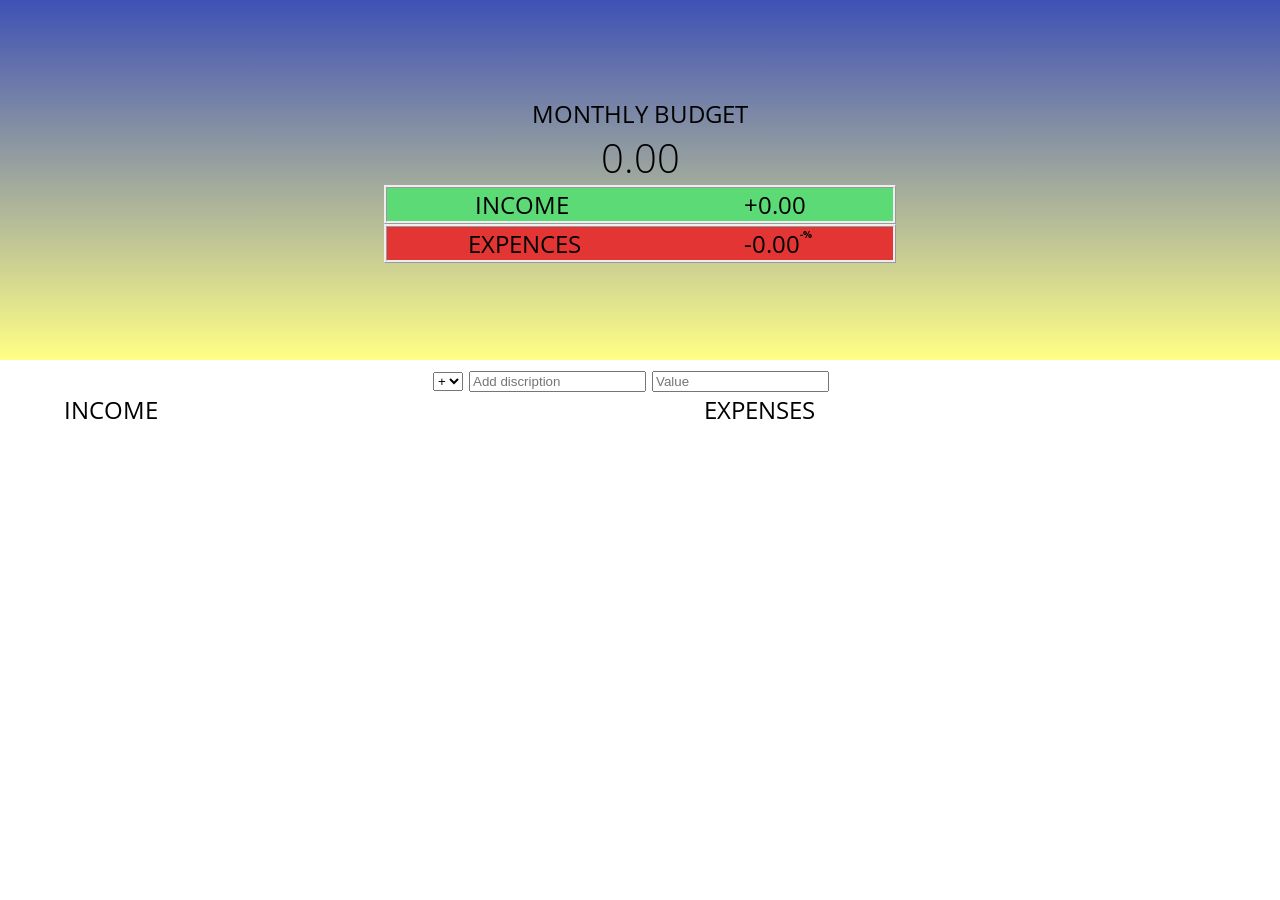
<file: index.html>
<!DOCTYPE html>
<html lang="en">
<head>
    <meta charset="UTF-8">
    <meta name="viewport" content="width=device-width, initial-scale=1.0">
    <meta http-equiv="X-UA-Compatible" content="ie=edge">
    <link href="https://fonts.googleapis.com/css?family=Open+Sans:100,300,400,600" rel="stylesheet" type="text/css">
    <link href="http://code.ionicframework.com/ionicons/2.0.1/css/ionicons.min.css" rel="stylesheet" type="text/css">
    <link type="text/css" rel="stylesheet" href="css/budgety.css">
    <title>Budgety</title>
</head>
<body>
    <div class = "first-section">
        <div class = "fs-content">
            <div class = "budget-title">
                MONTHLY BUDGET 
            </div>
            <div class = "bd-value">
                0.00
            </div>
            <div class = "bd-income">
                <div class = "fs-income">INCOME</div>
                <div class = "total-inc">+0.00</div>                  
                
            </div>
            <div class = "bd-expences">
                <div class = "fs-expences">EXPENCES</div>
                <div class = "container"><div class = "total-exp">-0.00 </div>
                <div id = "expper">-%</div></div>
                
            </div>
        </div>
    </div>
    <div class = "second-section">
        <div class = "ss-container">
            <form class="bg-form" id = "form-id">
                <select class = "bd-type">
                    <option value = "inc" selected>+</option>
                    <option value = "dec" >-</option>
                </select>
                <input class="inp-discr" id = "inp-disc-Id" type="text" placeholder="Add discription">
                <input class = "inp-value" id = "inp-val-Id" type="number" placeholder="Value">
                <button class = "add">
                    <i class ="ion-ios-checkmark-outline"></i>
                </button>
           </form> 
        </div>
    </div>
    <div class = "third-section">
        <div class = "income">
            <div>INCOME</div>
            <div id = "incarray" class="inc-array"></div>
        </div>
        <div class="expenses">
            <div>EXPENSES</div>
            <div id = "exparray" class="exp-array"></div>
        </div>
    </div>
    <script src="js/budget.js"></script>
</body>
</html>
</file>
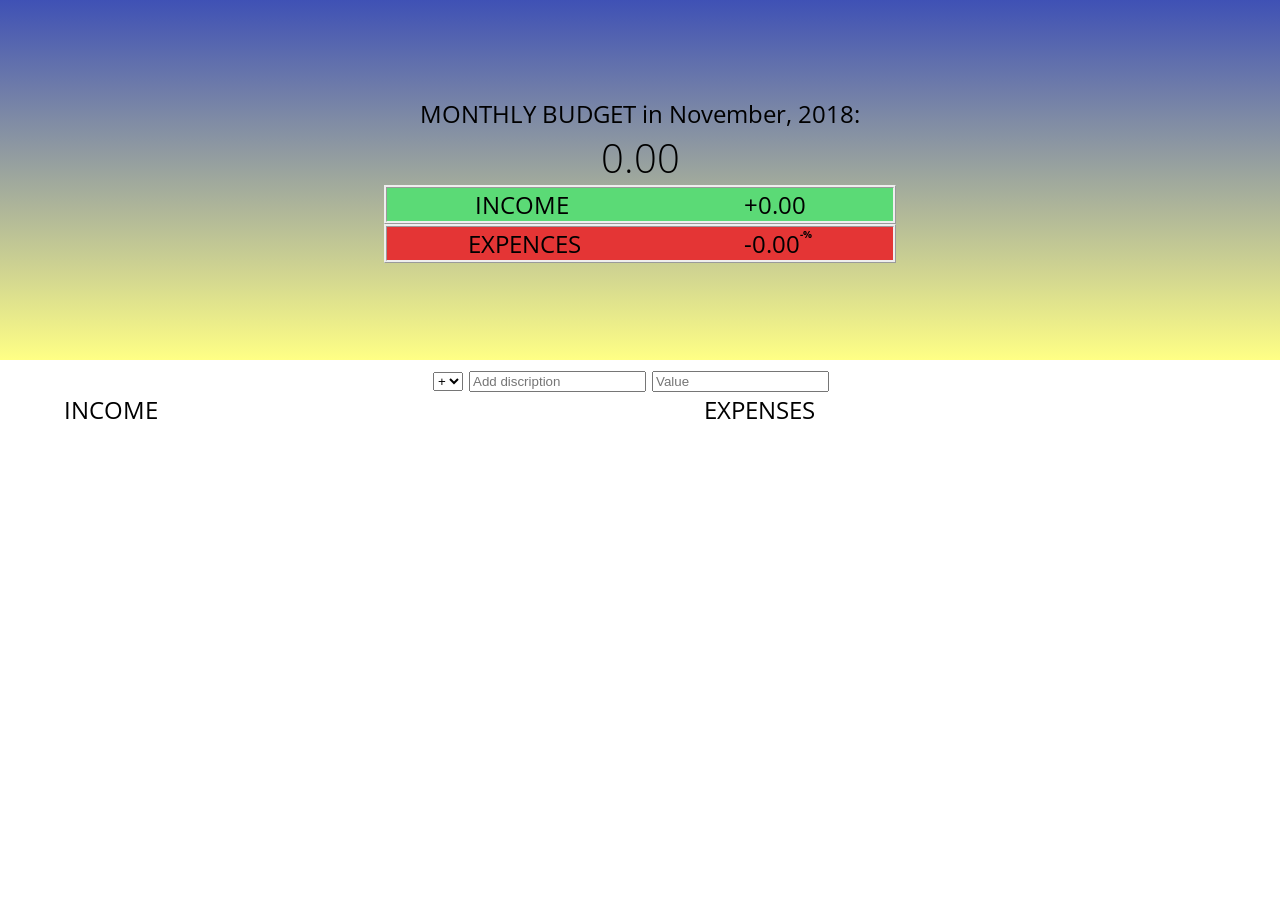
<file: budgety.html>
<!DOCTYPE html>
<html lang="en">
<head>
    <meta charset="UTF-8">
    <meta name="viewport" content="width=device-width, initial-scale=1.0">
    <meta http-equiv="X-UA-Compatible" content="ie=edge">
    <link href="https://fonts.googleapis.com/css?family=Open+Sans:100,300,400,600" rel="stylesheet" type="text/css">
    <link href="http://code.ionicframework.com/ionicons/2.0.1/css/ionicons.min.css" rel="stylesheet" type="text/css">
    <link type="text/css" rel="stylesheet" href="budgety.css">
    <title>Budgety</title>
</head>
<body>
    <div class = "first-section">
        <div class = "fs-content">
            <div class = "budget-title">
                MONTHLY BUDGET in <span class = "month"> November, 2018:</span>
            </div>
            <div class = "bd-value">
                0.00
            </div>
            <div class = "bd-income">
                <div class = "fs-income">INCOME</div>
                <div class = "total-inc">+0.00</div>                  
                
            </div>
            <div class = "bd-expences">
                <div class = "fs-expences">EXPENCES</div>
                <div class = "container"><div class = "total-exp">-0.00 </div>
                <div id = "expper">-%</div></div>
                
            </div>
        </div>
    </div>
    <div class = "second-section">
        <div class = "ss-container">
            <form class="bg-form" id = "form-id">
                <select class = "bd-type">
                    <option value = "inc" selected>+</option>
                    <option value = "dec" >-</option>
                </select>
                <input class="inp-discr" id = "inp-disc-Id" type="text" placeholder="Add discription">
                <input class = "inp-value" id = "inp-val-Id" type="number" placeholder="Value">
                <button class = "add">
                    <i class ="ion-ios-checkmark-outline"></i>
                </button>
           </form> 
        </div>
    </div>
    <div class = "third-section">
        <div class = "income">
            <div>INCOME</div>
            <div id = "incarray" class="inc-array"></div>
        </div>
        <div class="expenses">
            <div>EXPENSES</div>
            <div id = "exparray" class="exp-array"></div>
        </div>
    </div>
    <script src="budget.js"></script>
</body>
</html>
</file>
<file: css/budgety.css>
body {
    margin: 0;
    padding: 0;
    font-family: Open Sans;
    font-size: 24px;
    position: relative;
    height: 100vh;
}
.first-section, .second-section {  
    display: flex;
    flex-wrap: wrap;
    flex-direction: row;
    justify-content: center;
}
.first-section {
    /* background-image: url(images.jpg); */
    background-image:  linear-gradient(#3F51B5, #ffff007a);
    height: 40%;
}
.third-section, .inc-array, .exp-array {
    /* height: 40%; */
    display: flex;
    flex-wrap: wrap;
    flex-direction: row;
    justify-content: space-around;
    width: 100%;
    /*   */
}
.fs-content {
    display: flex;
    flex-wrap: wrap;
    flex-direction: column;
    justify-content: center;
    min-width: 40%;
    text-align: center;
    
}
.bd-value {
    font-weight: 300;
    font-size: 40px;
}
.bd-income, .bd-expences {
    background-color: rgb(91, 218, 118);
    display: flex;
    flex-wrap: wrap;
    flex-direction: row;
    justify-content: space-around;
    border-style: ridge;
}
.bd-expences {
    background-color: rgb(228, 53, 53);
}
.right-side {
    display: flex;
    width: 22%;
}
.add {
    font-size: 35px;
    background: none;
    border: none;
    color: #28B9B5;
    cursor: pointer;
}
.sf-item {
    display: flex;
    flex-wrap: wrap;
    flex-direction: row;
    justify-content: space-between;
    width: 100%;
}
.right-side-item {
    display: flex;
}
.income, .expenses {
    min-width: 40%;
    max-width: 50%;
   
}
.inc-array, .exp-array {
    font-size: 20px;
}
.sf-item {
    border-bottom-style: groove;
    height: 30px;
   
}
#expper, .item-percent {
    font-size: 10px;
    font-weight: bold;
}
.item-desc {
    width: 75%;
}
.total-exp, .container {
    display:flex;
}
</file>
<file: budgety.css>
body {
    margin: 0;
    padding: 0;
    font-family: Open Sans;
    font-size: 24px;
    position: relative;
    height: 100vh;
}
.first-section, .second-section {  
    display: flex;
    flex-wrap: wrap;
    flex-direction: row;
    justify-content: center;
}
.first-section {
    /* background-image: url(images.jpg); */
    background-image:  linear-gradient(#3F51B5, #ffff007a);
    height: 40%;
}
.third-section, .inc-array, .exp-array {
    /* height: 40%; */
    display: flex;
    flex-wrap: wrap;
    flex-direction: row;
    justify-content: space-around;
    width: 100%;
    /*   */
}
.fs-content {
    display: flex;
    flex-wrap: wrap;
    flex-direction: column;
    justify-content: center;
    min-width: 40%;
    text-align: center;
    
}
.bd-value {
    font-weight: 300;
    font-size: 40px;
}
.bd-income, .bd-expences {
    background-color: rgb(91, 218, 118);
    display: flex;
    flex-wrap: wrap;
    flex-direction: row;
    justify-content: space-around;
    border-style: ridge;
}
.bd-expences {
    background-color: rgb(228, 53, 53);
}
.right-side {
    display: flex;
    width: 22%;
}
.add {
    font-size: 35px;
    background: none;
    border: none;
    color: #28B9B5;
    cursor: pointer;
}
.sf-item {
    display: flex;
    flex-wrap: wrap;
    flex-direction: row;
    justify-content: space-between;
    width: 100%;
}
.right-side-item {
    display: flex;
}
.income, .expenses {
    min-width: 40%;
    max-width: 50%;
   
}
.inc-array, .exp-array {
    font-size: 20px;
}
.sf-item {
    border-bottom-style: groove;
    height: 30px;
   
}
#expper, .item-percent {
    font-size: 10px;
    font-weight: bold;
}
.item-desc {
    width: 75%;
}
.total-exp, .container {
    display:flex;
}
</file>
